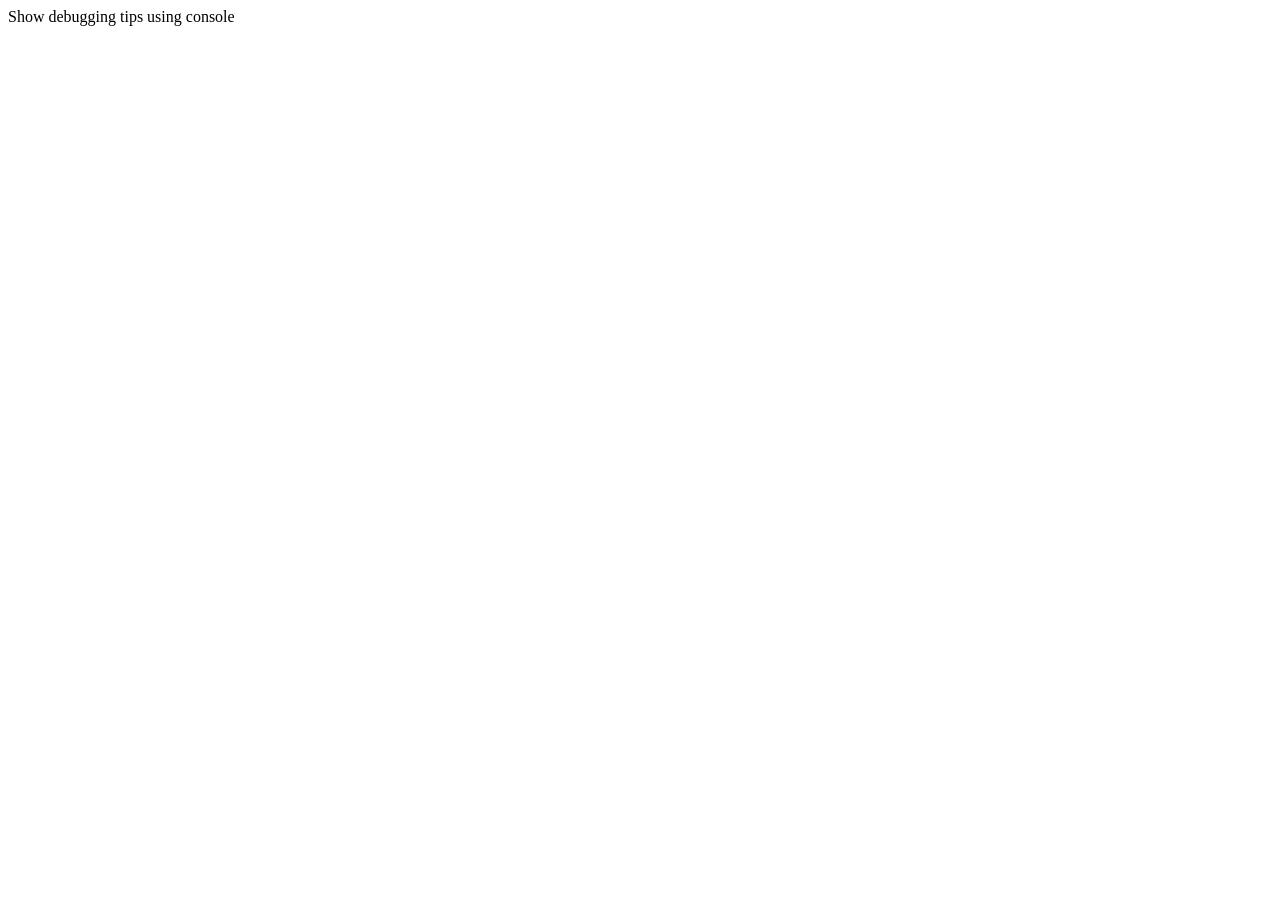
<file: debugging/debugging.html>
<!DOCTYPE html>
<html lang="en">
<head>
    <meta charset="UTF-8">
    <meta name="viewport" content="width=device-width, initial-scale=1.0">
    <title>Document</title>
</head>
<body>
    Show debugging tips using console
</body>
<script src="using_console.js"></script>
<script src="debugger.js"></script>
</html>
</file>
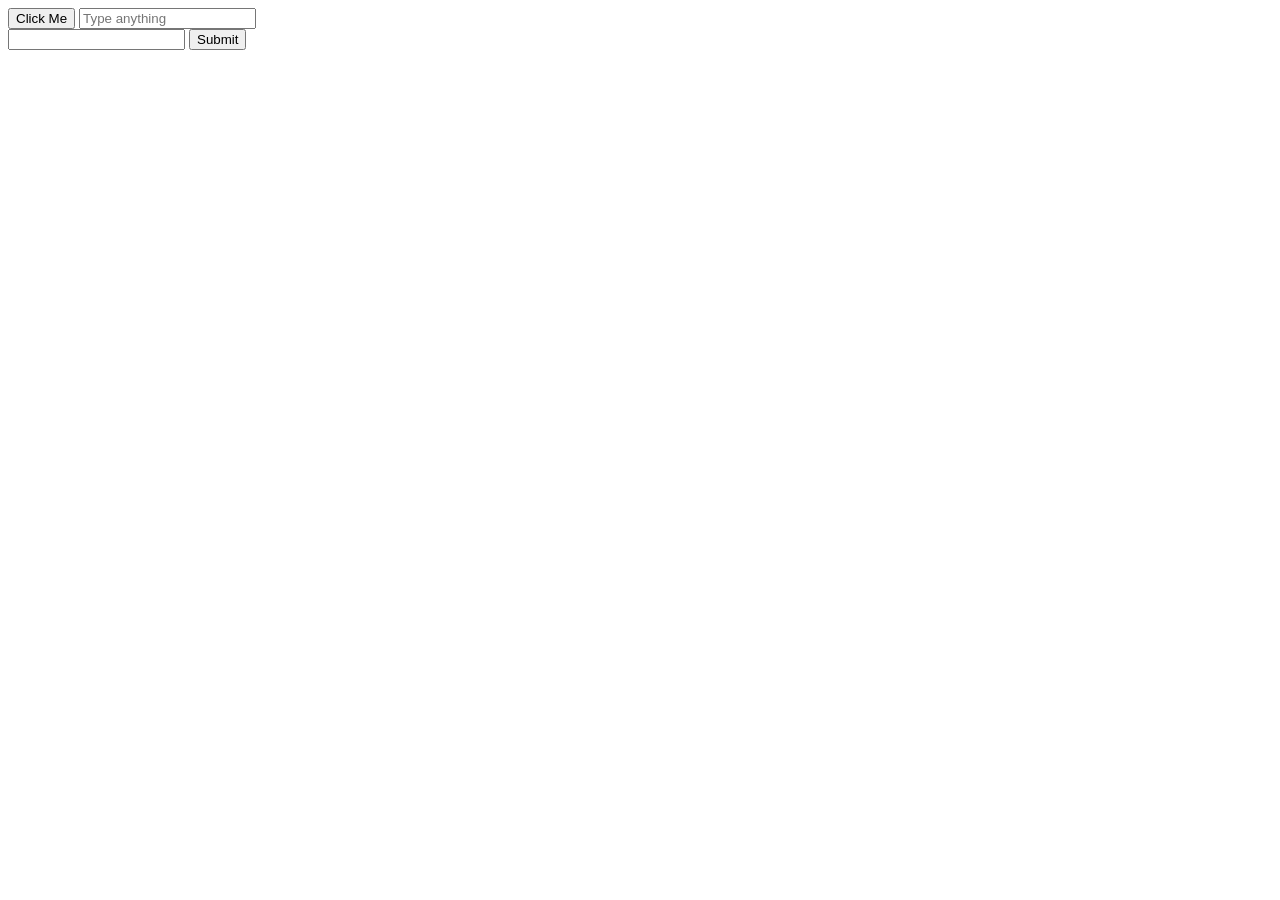
<file: dom_manipulation/event_handling.html>
<!DOCTYPE html>
<html lang="en">
<head>
    <meta charset="UTF-8">
    <meta name="viewport" content="width=device-width, initial-scale=1.0">
    <title>Document</title>
</head>
<body>

    <button id="myButton">Click Me</button>

    <input type="text" id="name" placeholder="Type anything" />

    <form id="myForm">
        <input type="text" name="username" />
        <button type="submit">Submit</button>
    </form>
    
    <script src="event_handling.js"></script>
</body>
</html>
</file>
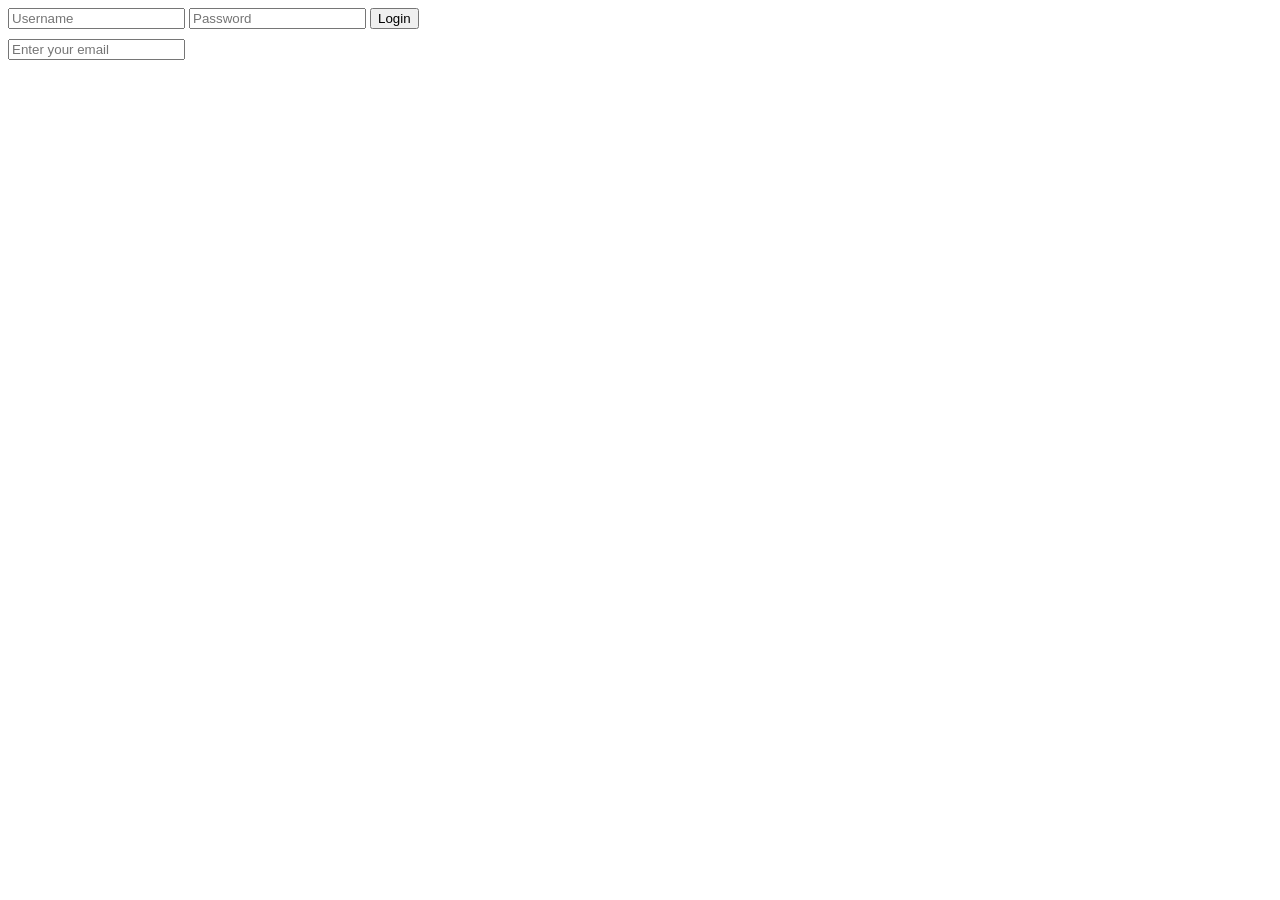
<file: dom_manipulation/form_handling.html>
<!DOCTYPE html>
<html lang="en">
  <head>
    <meta charset="UTF-8" />
    <meta name="viewport" content="width=device-width, initial-scale=1.0" />
    <title>Document</title>
  </head>
  <body>
    <form id="loginForm">
      <input 
        type="text" 
        id="username" 
        placeholder="Username" 
        required />
      
      <input 
        type="password" 
        id="password" 
        placeholder="Password" 
        required />

      <button type="submit">Login</button>
    </form>

    <input 
        type="text" 
        id="email" 
        style="margin-top: 10px;"
        placeholder="Enter your email" />
    <p id="validationMessage"></p>

    <script src="form_handling.js"></script>
  </body>
  
</html>
</file>
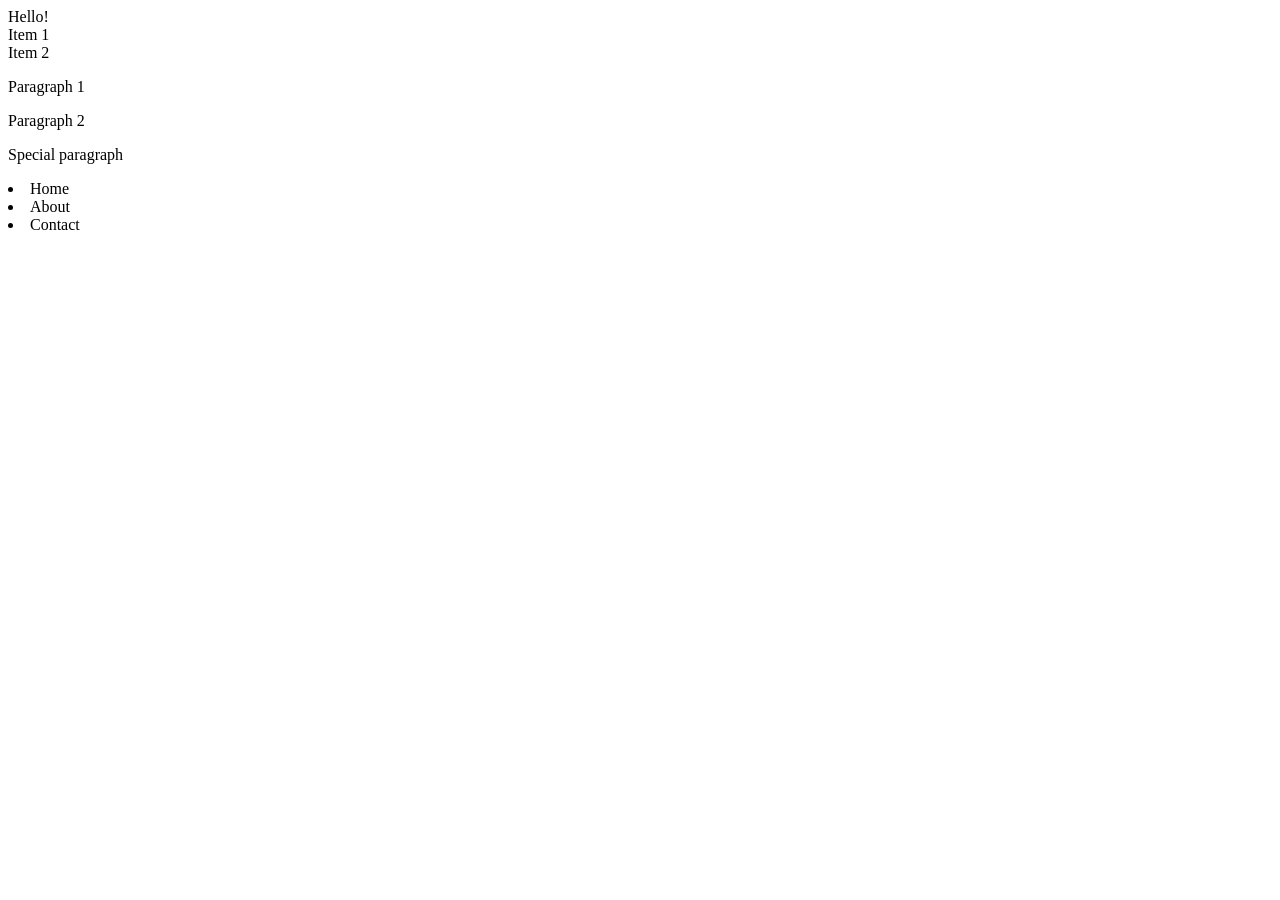
<file: dom_manipulation/selecting_element.html>
<!DOCTYPE html>
<html lang="en">
<head>
    <meta charset="UTF-8">
    <meta name="viewport" content="width=<device-width>, initial-scale=1.0">
    <title>Document</title>
</head>
<body>
    <div id="greeting">Hello!</div>

    <div class="item">Item 1</div>
    <div class="item">Item 2</div>

    <p>Paragraph 1</p>
    <p>Paragraph 2</p>

    <div class="container">
        <p id="special">Special paragraph  </p>
    </div>

    <li class="menu-item">Home</li>
    <li class="menu-item">About</li>
    <li class="menu-item">Contact</li>
    
    <!-- <script>
        const greeting = document.getElementById('greeting');
        console.log(greeting.textContent);
    </script> -->
    <script src="selecting_element.js"></script>
</body>

</html>
</file>
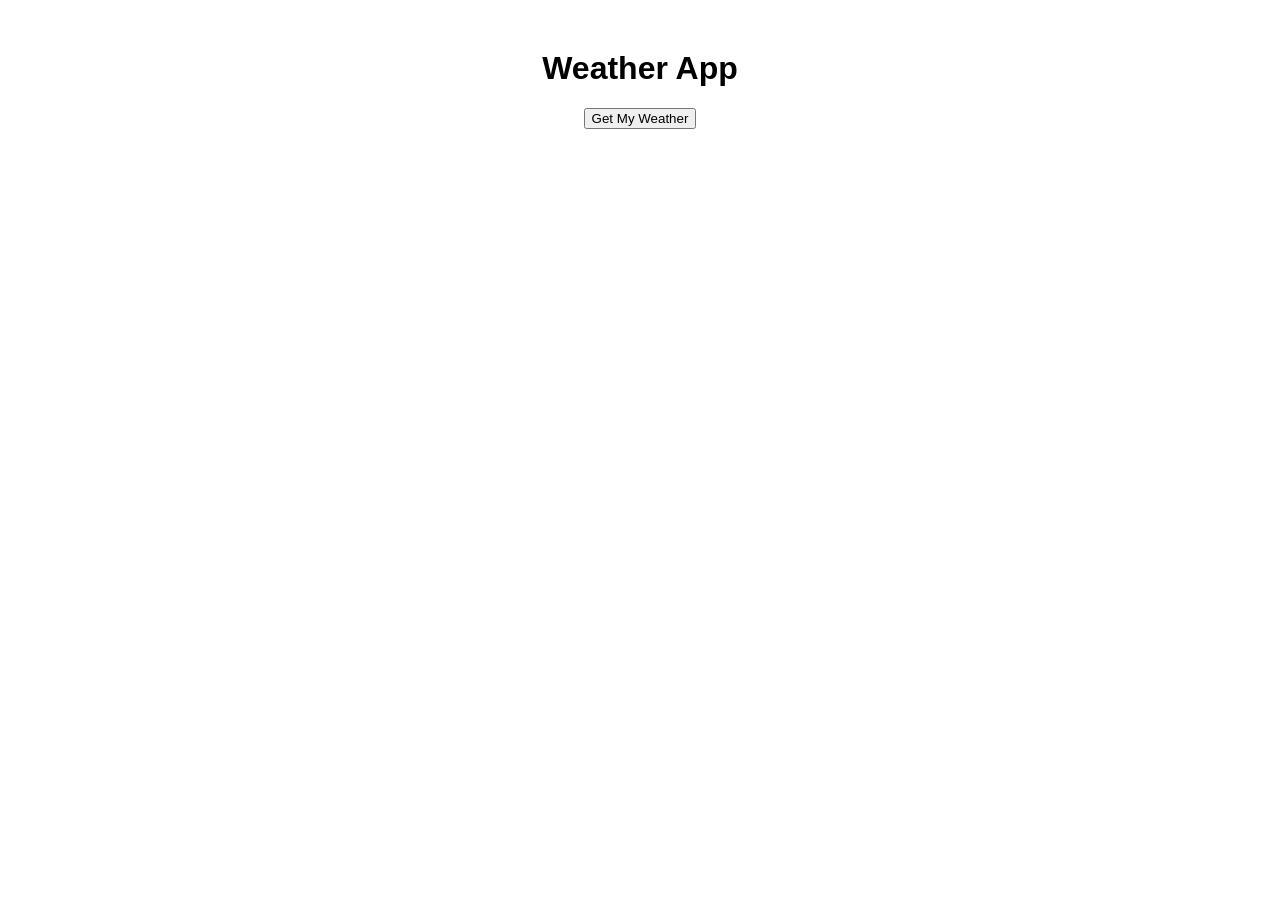
<file: Location_Based_Weather_App/weather.html>
<!DOCTYPE html>
<html lang="en">
<head>
    <meta charset="UTF-8">
    <meta name="viewport" content="width=device-width, initial-scale=1.0">
    <title>Weather App</title>
    <link rel="stylesheet" href="weather.css">
</head>
<body>
    <h1>Weather App</h1>
    <button onclick="getWeather()">Get My Weather</button>

    <div class="weather-info" id="weatherInfo"></div>
    <div class="error" id="error"></div>
    
    <script src="weather.js"></script>
    <!-- <script src="weather_optimised.js"></script> -->
</body>
</html>
</file>
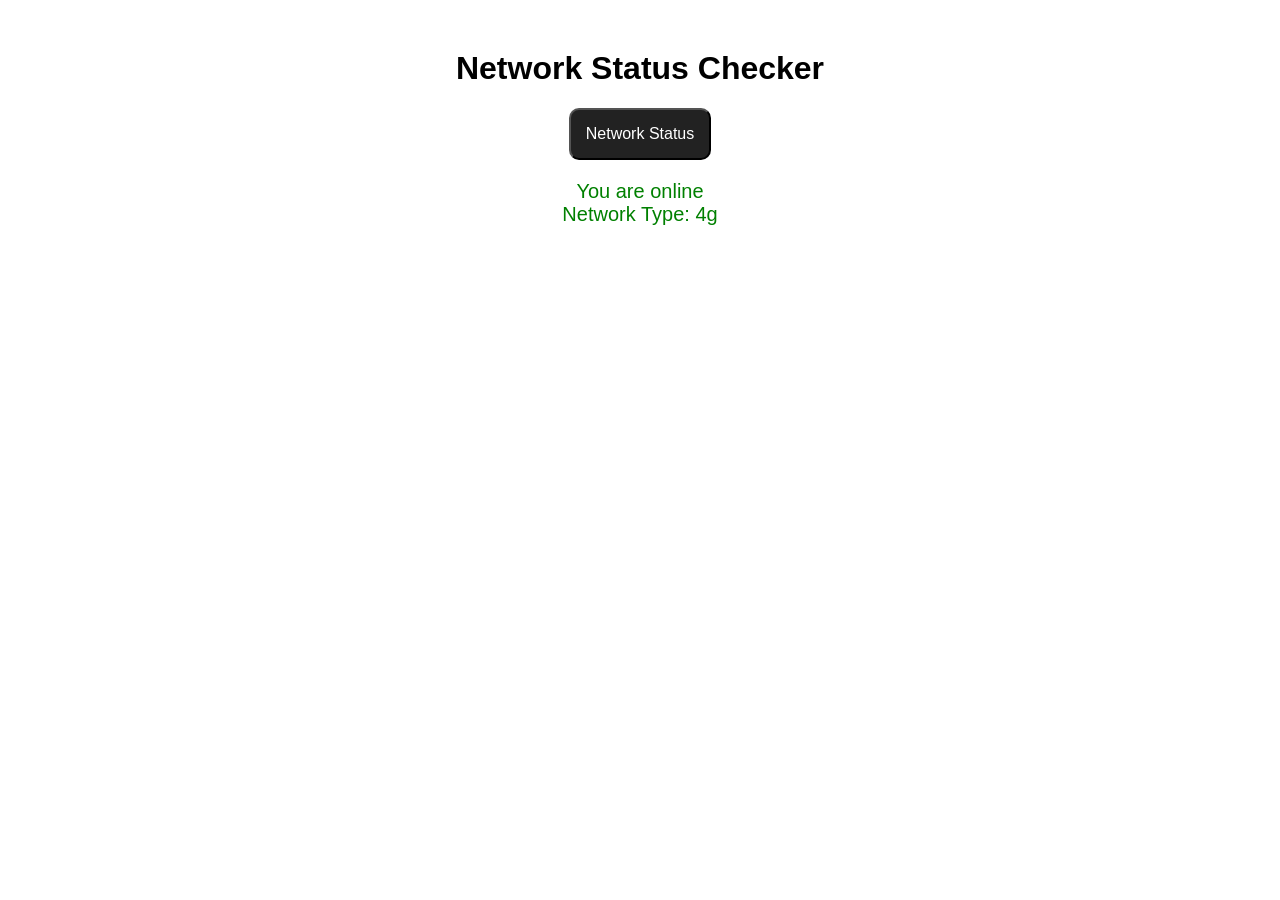
<file: Network_Connection_Checking_App/network.html>
<!DOCTYPE html>
<html lang="en">
<head>
    <meta charset="UTF-8">
    <meta name="viewport" content="width=device-width, initial-scale=1.0">
    <title>Network Checking App</title>
    <link rel="stylesheet" href="network.css" />
</head>
<body>
    <h1>Network Status Checker</h1>
    <button 
        onclick="checkNetworkStatus()">
        Network Status
    </button>
    <div class="status" id="status"></div>
    
    <script src="network.js"></script>
</body>

</html>
</file>
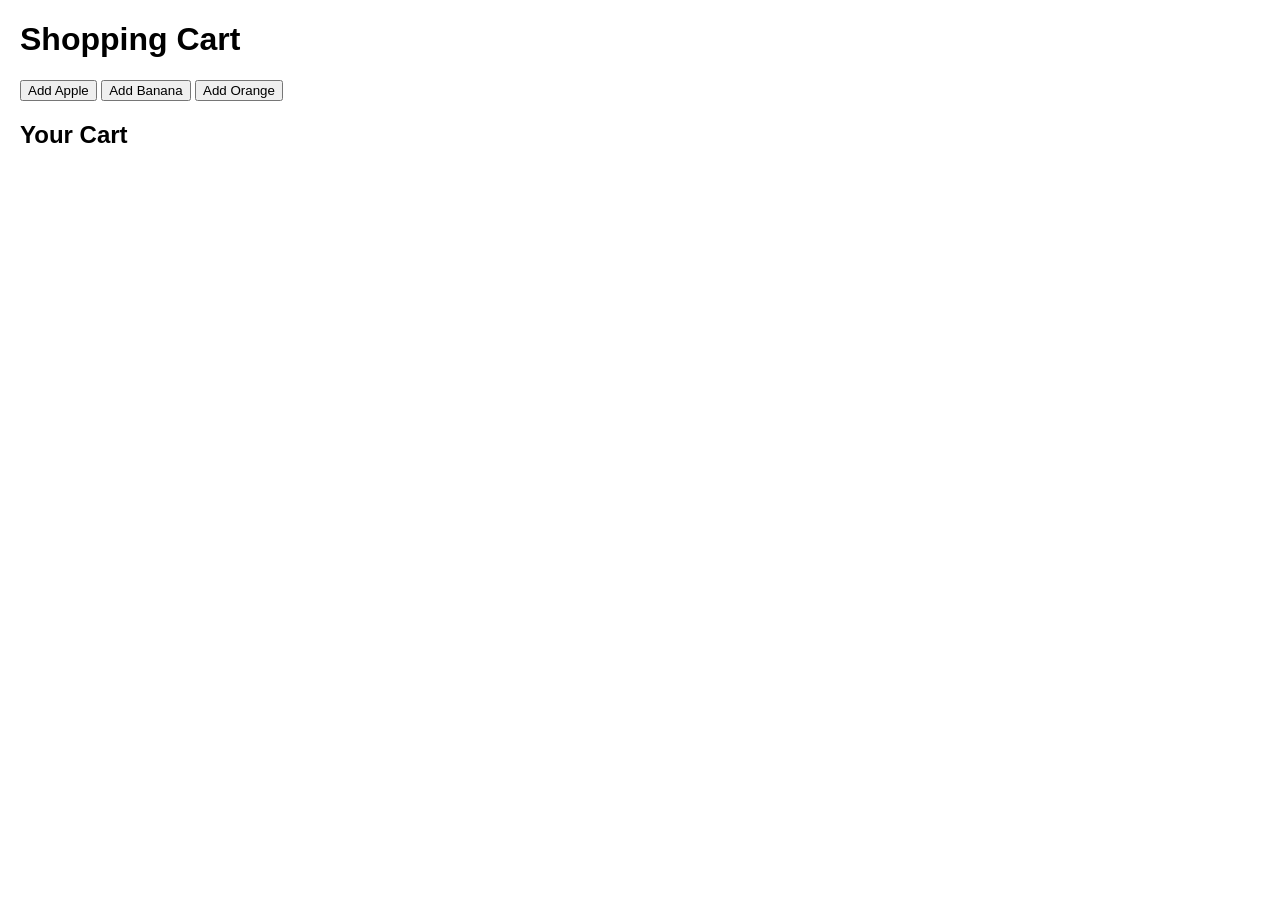
<file: web_storage_api/shopping_cart/practice_problem2.html>
<!DOCTYPE html>
<html lang="en">
  <head>
    <meta charset="UTF-8" />
    <meta name="viewport" content="width=device-width, initial-scale=1.0" />
    <title>Shopping Cart</title>
    <link rel="stylesheet" href="practice_problem2.css" />
  </head>
  <body>
    <h1>Shopping Cart</h1>
    <div class="item-list">
      <button onclick="addItemToCart('Apple')">Add Apple</button>
      <button onclick="addItemToCart('Banana')">Add Banana</button>
      <button onclick="addItemToCart('Orange')">Add Orange</button>
    </div>

    <h2>Your Cart</h2>
    <ul class="cart-items" id="cartItems">
    </ul>
    
    <script src="practice_problem2.js"></script>
  </body>
</html>
</file>
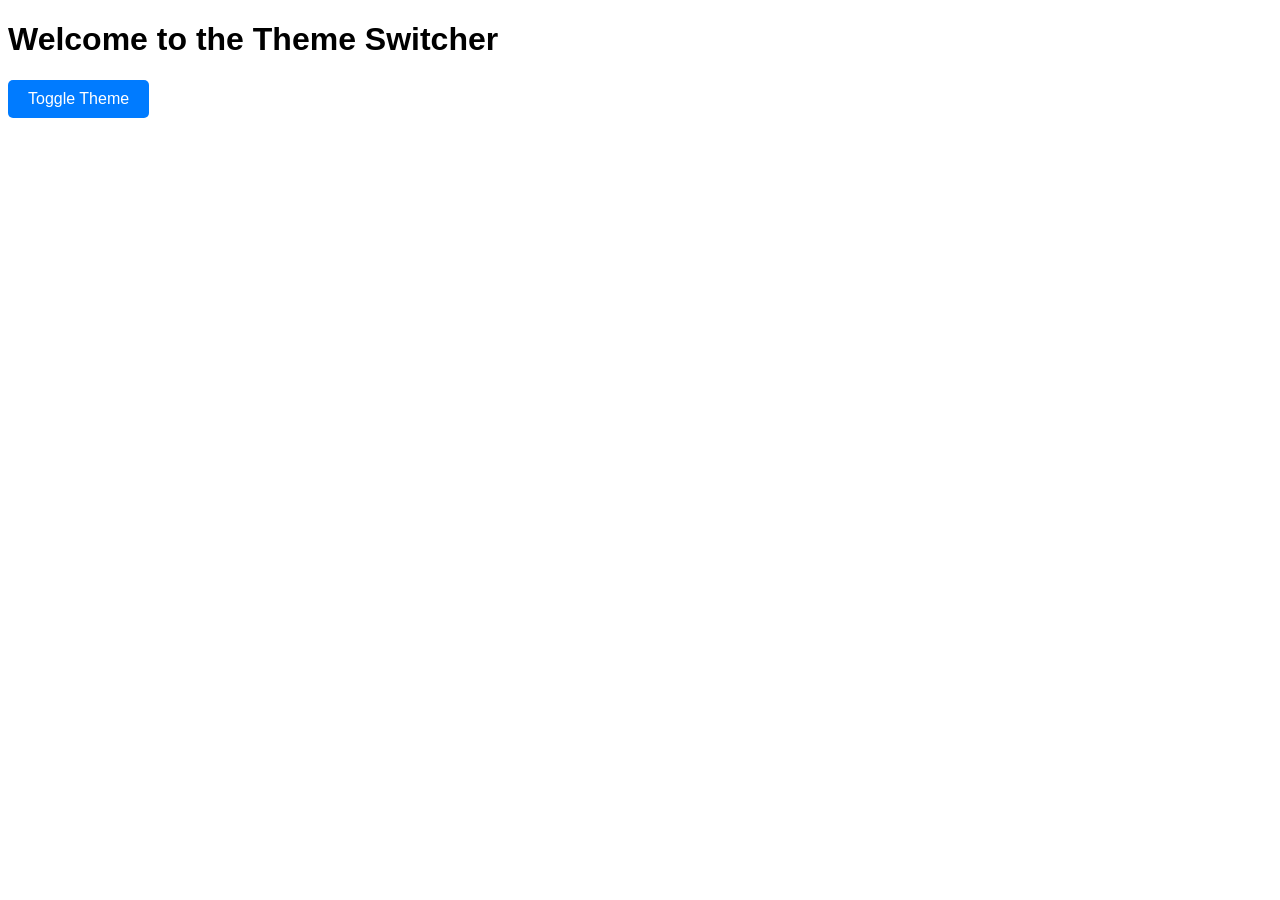
<file: web_storage_api/theme_switcher/practice_problem1.html>
<!DOCTYPE html>
<html lang="en">
<head>
    <meta charset="UTF-8">
    <meta name="viewport" content="width=device-width, initial-scale=1.0">
    <title>Theme Switcher</title>
    <style>
        body {
            font-family: Arial, sans-serif;
            transition: background-color 0.3s, color 0.3s;
        }
        .light-mode {
            background-color: white;
            color: black;
        }
        .dark-mode {
            background-color: #333;
            color: white;
        }
        button {
            padding: 10px 20px;
            font-size: 16px;
            cursor: pointer;
            background-color: #007bff;
            color: white;
            border: none;
            border-radius: 5px;
        }
        button:hover {
            background-color: #0056b3;
        }
    </style>
</head>
<body id="body">
    <h1>Welcome to the Theme Switcher</h1>
    <button id="toggleBtn">Toggle Theme</button>
</body>
<script src="practice_problem1.js"></script>
</html>
</file>
<file: Location_Based_Weather_App/weather.css>
body {
    font-family: 'Gill Sans', 'Gill Sans MT', Calibri, 'Trebuchet MS', sans-serif;
    text-align: center;
    margin-top: 50px;
}
.weather-info {
    margin-top: 20px;
    font-size: 20px;
}

.error {
    color: red;
}
</file>
<file: Network_Connection_Checking_App/network.css>
body {
    font-family: 'Trebuchet MS', 'Lucida Sans Unicode', 'Lucida Grande', 'Lucida Sans', Arial, sans-serif;
    text-align: center;
    margin-top: 50px;
}
.status {
    margin-top: 20px;
    font-size: 20px;
}
.offline {
    color: red;
}
.online {
    color: green;
}
button {
    background-color: #222;
    color: white;
    padding: 15px;
    font-size: 16px;
    border-radius: 10px;
    cursor: pointer;
}
</file>
<file: web_storage_api/shopping_cart/practice_problem2.css>
body {
    font-family: Arial, sans-serif;
    margin: 20px;
}
.cart-items {
    list-style-type: none;
    padding: 0;
}

.cart-items li {
    margin: 10px 0;
}

.cart-items button {
    margin-left: 10px;
    padding: 5px 10px;
    background-color: red;
    color: white;
    cursor: pointer;
    border: none;
}

.cart-items button:hover {
    background-color: darkred;
}
.item-list {
    margin-bottom: 20px;
}
</file>
